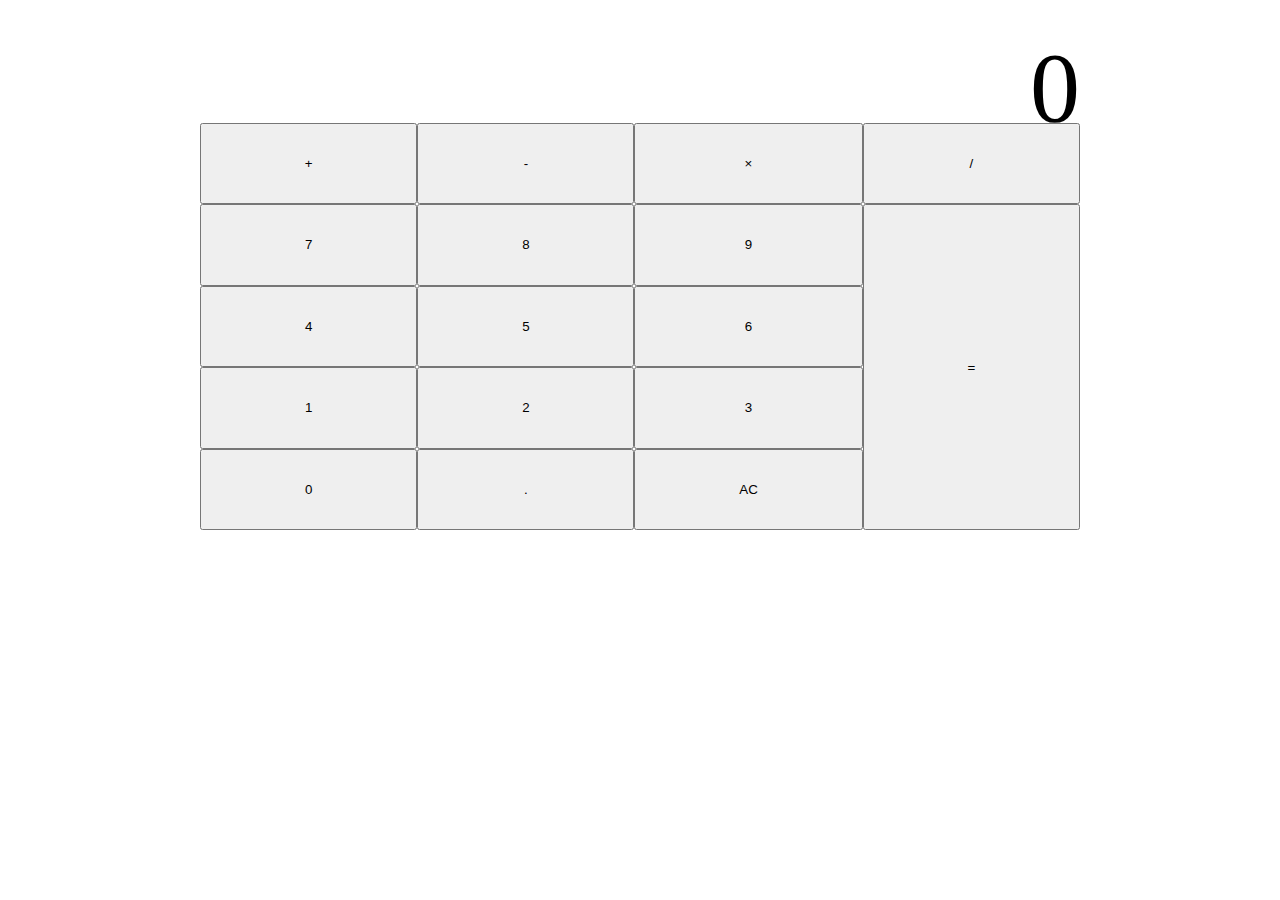
<file: Calculator/index.html>
<!DOCTYPE html>
<html lang="en">
<head>
    <meta charset="UTF-8">
    <meta name="viewport" content="width=device-width, initial-scale=1.0">
    <title>Calculator</title>
    <link rel="stylesheet" href="css/style.css">
</head>
<body>
    <div class="calculator">
        
        <div class="key_button">
            <div class="display">0</div>
            <button class="key-operator plus" data-action="plus">+</button>
            <button class="key-operator subtract" data-action="subtract">-</button>
            <button class="key-operator divide" data-action="divide">/</button>
            <button class="key-operator multiply" data-action="multiply">&times;</button>
            <button>7</button>
            <button>8</button>
            <button>9</button>
            <button>4</button>
            <button>5</button>            
            <button>6</button>
            <button>1</button>
            <button>2</button>
            <button>3</button>
            <button>0</button>
            <button data-action="decimal">.</button>
            <button data-action="clear">AC</button>
            <button class="equal" data-action="equal">=</button>
        </div>
    </div>
    <script src="js/script.js"></script>
</body>
</html>
</file>
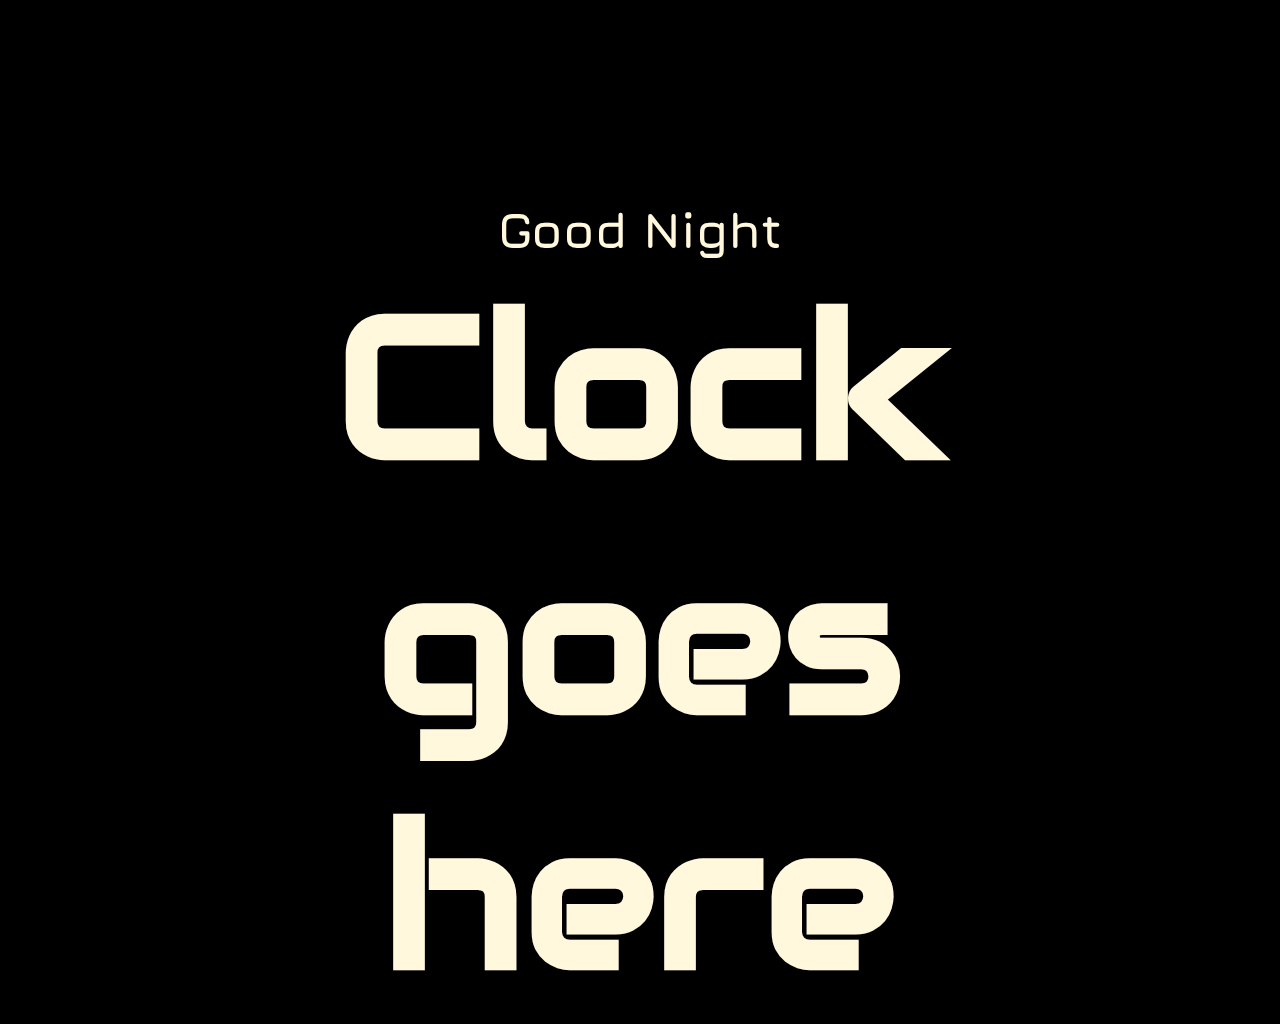
<file: Clock_World/index.html>
<!DOCTYPE html>
<html lang="en">
<head>
    <meta charset="UTF-8">
    <meta name="viewport" content="width=device-width, initial-scale=1.0">
    <title>Clock Javascript</title>
    <link rel="stylesheet" href="css/style.css">
</head>
<body>
    <div class="container">
        <h1 id="greeting">Good Night</h1>
        <h4>
            <span id="clock">Clock goes here</span>
        </h4>
    </div>
    
    <script src="js/script.js"></script>
</body>

</html>
</file>
<file: Calculator/css/style.css>
*{
    padding: 0;
    margin: 0;
}

body{
    padding: 30px 200px;
}

.key_button{
    display: grid;
    height: 500px;
    grid-template-areas:
        'display display display display'
        'plus_ subtract_ multiply_ divide_'
        '. . . equal'
        '. . . equal'
        '. . . equal'
        '. . . equal';
}

.equal{
    grid-area: equal;
}

.display{
    grid-area: display;
    font-size: 100px;
    height: 30px;
    text-align: right;
}

.plus{
    grid-area: plus_;
}

.subtract{
    grid-area: subtract_;
}

.multiply{
    grid-area: multiply_;
}

.divide{
    grid-area: divide_;
}
</file>
<file: Clock_World/css/style.css>
@import url('https://fonts.googleapis.com/css2?family=Audiowide&display=swap');
@import url('https://fonts.googleapis.com/css2?family=Jura:wght@700&display=swap');

*{
    padding: 0;
    margin: 0;
}

body{
    background: black;
    color: cornsilk;
    text-align: center;
}

.container{
    width: 60%;
    margin: 200px auto 0 auto;
}

#clock{
    font-family: 'Audiowide', cursive;
    font-size: 200px;
}

#greeting{
    font-family: 'Jura', sans-serif;
    font-size: 50px;
}
</file>
